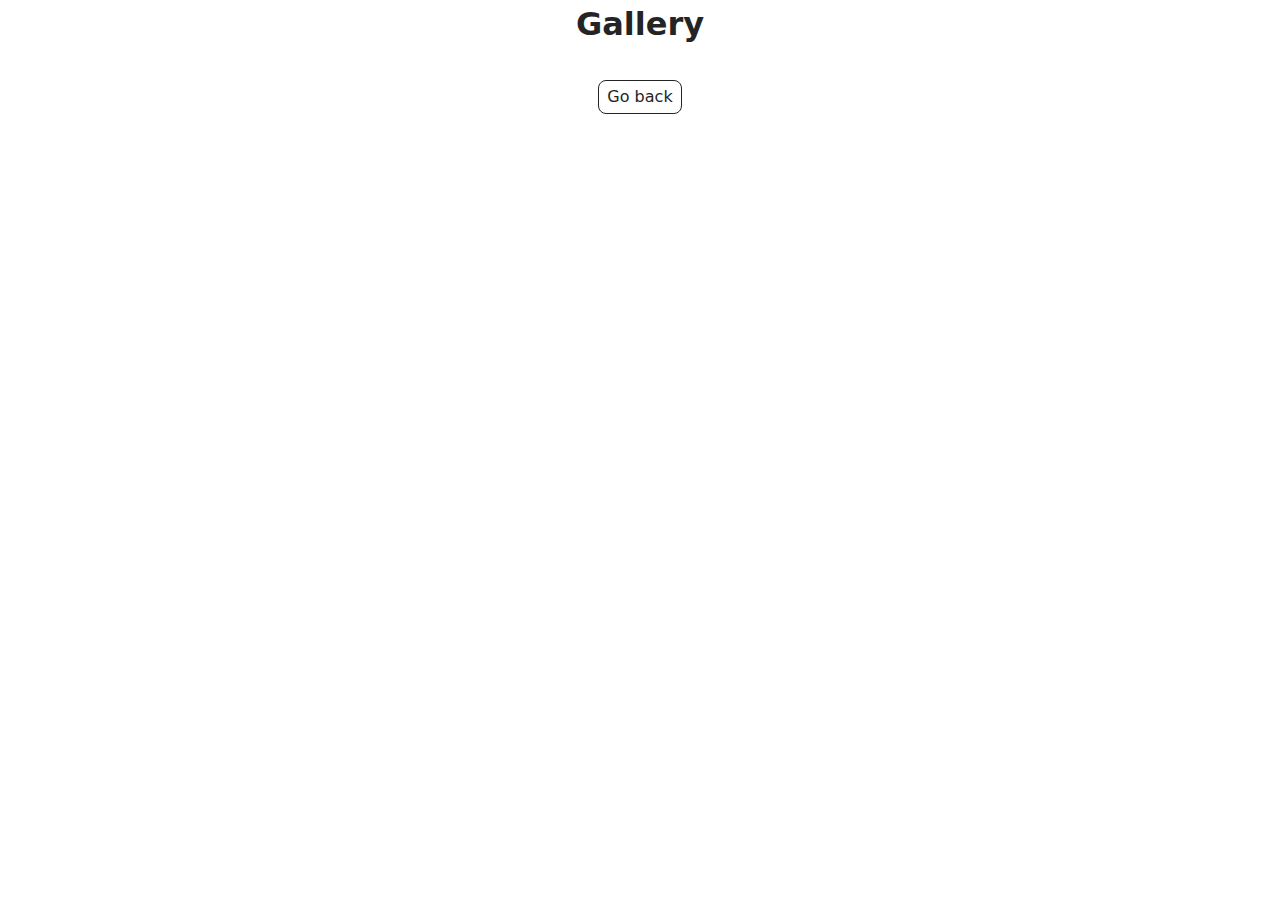
<file: src/1-gallery.html>
<!DOCTYPE html>
<html lang="en">
  <head>
    <meta charset="UTF-8" />
    <meta http-equiv="X-UA-Compatible" content="IE=edge" />
    <meta name="viewport" content="width=device-width, initial-scale=1.0" />
    <title>Gallery</title>
    <link rel="stylesheet" href="./css/styles.css" />
  </head>
  <body>
 
    <main>
      <h1>Gallery</h1>
      <a class="back-link" href="./index.html">Go back</a>
<ul class="gallery"></ul>
    </main>

   <script type="module" src="./js/1-gallery.js"></script>
  </body>
</html>
</file>
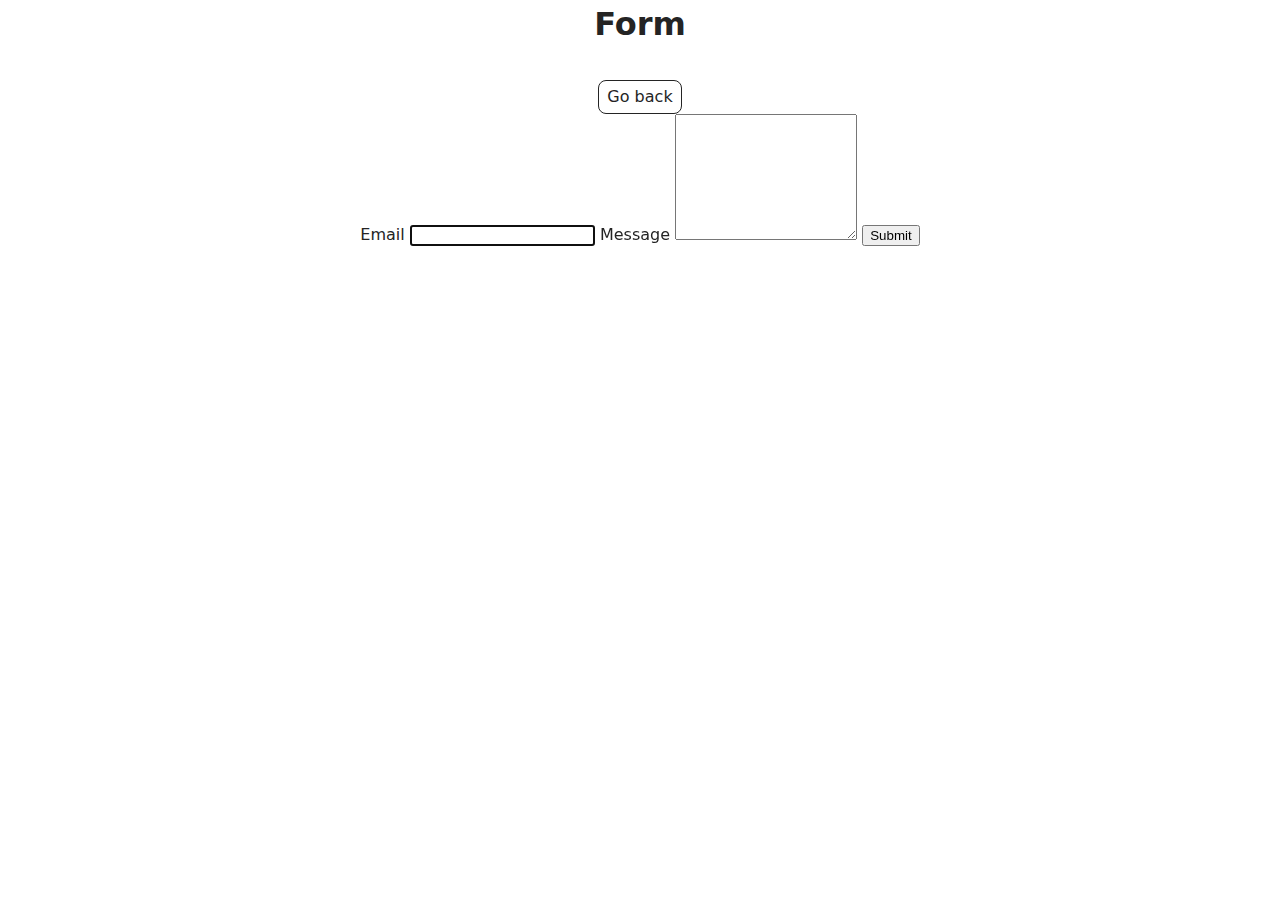
<file: src/2-form.html>
<!DOCTYPE html>
<html lang="en">
  <head>
    <meta charset="UTF-8" />
    <meta http-equiv="X-UA-Compatible" content="IE=edge" />
    <meta name="viewport" content="width=device-width, initial-scale=1.0" />
    <title>Form</title>
    <link rel="stylesheet" href="./css/styles.css" />
  </head>
  <body>
  
    <main>
      <h1>Form</h1>
      <a class="back-link" href="./index.html">Go back</a>

      <form class="feedback-form" autocomplete="off">
        <label>
          Email
          <input type="email" name="email" autofocus />
        </label>
        <label>
          Message
          <textarea name="message" rows="8"></textarea>
        </label>
        <button type="submit">Submit</button>
      </form>
      
    </main>

   <script type="module" src="./js/2-form.js"></script>
  </body>
</html>
</file>
<file: src/css/styles.css>
/**
  |============================
  | include css partials with
  | default @import url()
  |============================
*/
/* Common styles */
@import url('./reset.css');
@import url('./base.css');
@import url('./container.css');
@import url('./animations.css');

/* Sections style */
@import url('./header.css');
@import url('./back-link.css');
</file>
